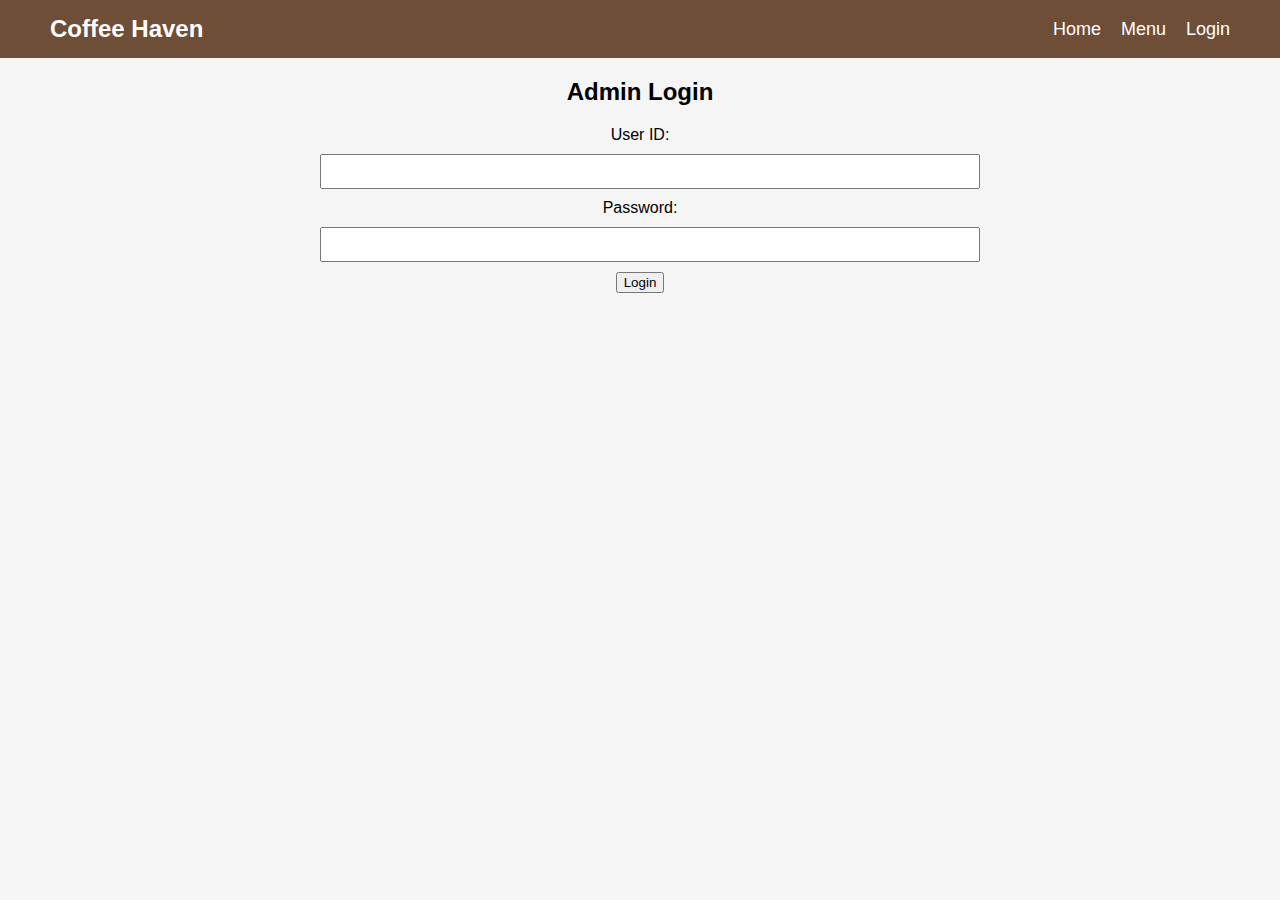
<file: login.html>
<!DOCTYPE html>
<html lang="en">
<head>
    <meta charset="UTF-8">
    <meta name="viewport" content="width=device-width, initial-scale=1.0">
    <title>Admin Login | Coffee Haven</title>
    <link rel="stylesheet" href="styles.css">
</head>
<body>

    <!-- Navigation Bar -->
    <header>
        <div class="logo">Coffee Haven</div>
        <nav>
            <ul>
                <li><a href="index.html">Home</a></li>
                <li><a href="menu.html">Menu</a></li>
                <li><a href="login.html">Login</a></li>
            </ul>
        </nav>
    </header>

    <!-- Login Form Section -->
     <center>
    <section class="login-form">
        <h2>Admin Login</h2>
        <form action="authenticate.php" method="POST" style="height: 100%; width: 50%">
            <label for="userid">User ID:</label>
            <input type="text" id="userid" name="userid" required>

            <label for="password">Password:</label>
            <input type="password" id="password" name="password" required>

            <button type="submit">Login</button>
        </form>
    </section>
    </center>
</body>
</html>
</file>
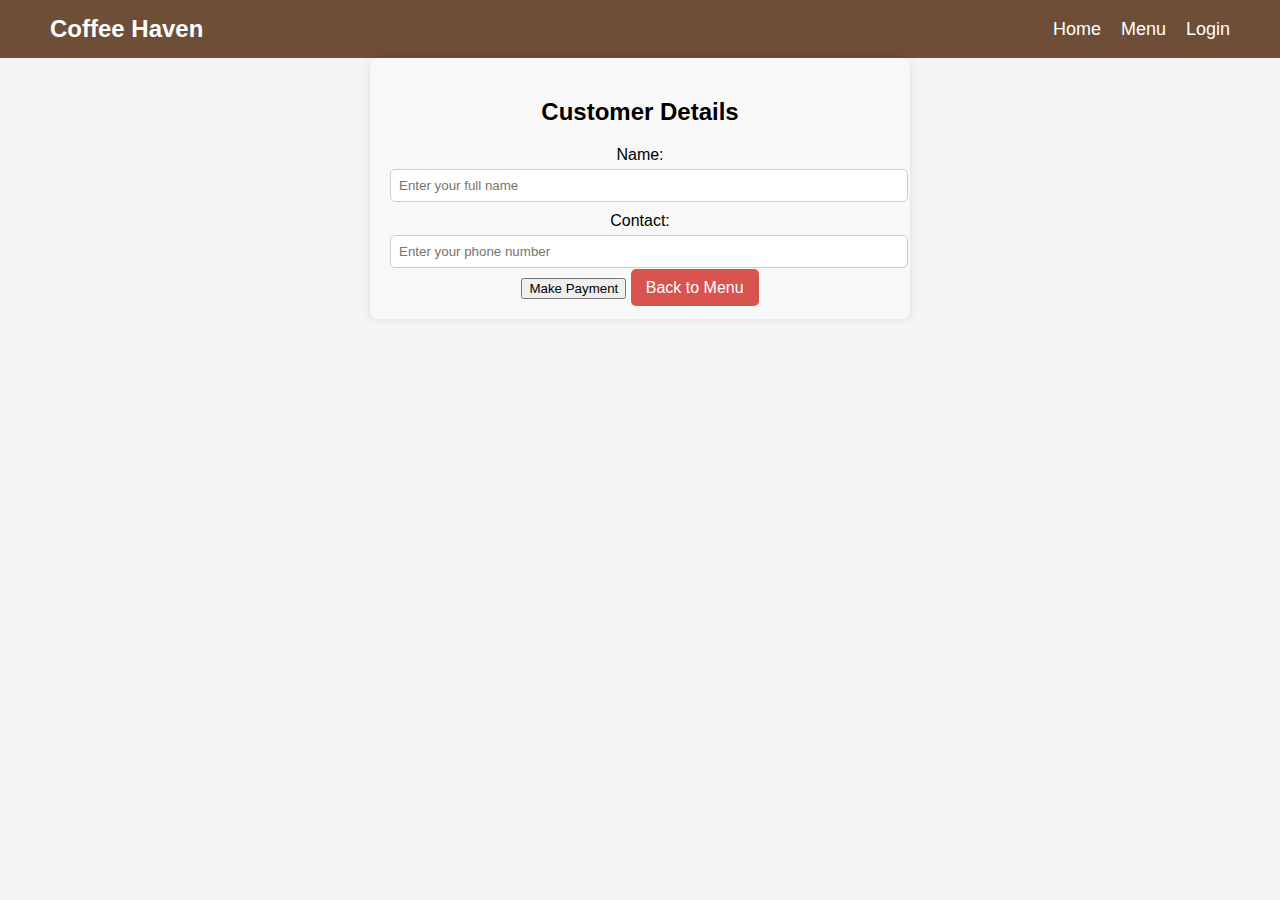
<file: order.html>
<!DOCTYPE html>
<html lang="en">
<head>
    <meta charset="UTF-8">
    <meta name="viewport" content="width=device-width, initial-scale=1.0">
    <title>Order Details | Coffee Haven</title>
    <link rel="stylesheet" href="styles.css">
    <style>
        .order-form, .payment-section {
            max-width: 500px;
            margin: auto;
            padding: 20px;
            background: #f8f8f8;
            border-radius: 8px;
            box-shadow: 0px 0px 10px rgba(0, 0, 0, 0.1);
        }
        .order-form input {
            width: 100%;
            padding: 8px;
            margin: 5px 0 10px;
            border: 1px solid #ccc;
            border-radius: 5px;
        }
        .payment-btn {
            background: #5cb85c;
            color: white;
            padding: 10px 15px;
            border: none;
            cursor: pointer;
            margin-right: 10px;
            border-radius: 5px;
        }
        .payment-btn:hover {
            background: #4cae4c;
        }
        #backToMenu {
            background: #d9534f;
            padding: 10px 15px;
            border-radius: 5px;
            color: white;
            text-decoration: none;
        }
        #backToMenu:hover {
            background: #c9302c;
        }
    </style>
</head>
<body>

    <!-- Navigation Bar -->
    <header>
        <div class="logo">Coffee Haven</div>
        <nav>
            <ul>
                <li><a href="index.html">Home</a></li>
                <li><a href="menu.html">Menu</a></li>
                <li><a href="login.html">Login</a></li>
            </ul>
        </nav>
    </header>

    <!-- Customer Details Form -->
    <section class="order-form">
        <h2>Customer Details</h2>
        <form id="customerForm">
            <label for="name">Name:</label>
            <input type="text" id="name" required placeholder="Enter your full name">

            <label for="contact">Contact:</label>
            <input type="text" id="contact" required placeholder="Enter your phone number">

            <button type="button" id="makePayment" onclick="showPaymentOptions()">Make Payment</button>
            <a href="menu.html" id="backToMenu">Back to Menu</a>
        </form>
    </section>

    <!-- Payment Options -->
    <section class="payment-section" id="paymentSection" style="display:none;">
        <h2>Payment Options</h2>
        <p><strong>Name:</strong> <span id="custName"></span></p>
        <p><strong>Contact:</strong> <span id="custContact"></span></p>
        <p><strong>Total Amount:</strong> ₹<span id="orderTotal"></span></p>

        <button class="payment-btn" onclick="confirmOrder('cash')">Cash</button>
        <button class="payment-btn" onclick="confirmOrder('online')">Online</button>

        <p id="orderMessage" style="font-weight: bold; margin-top: 10px;"></p>
    </section>

    <script>
        let cart = JSON.parse(sessionStorage.getItem("cart")) || [];
        let total = sessionStorage.getItem("total") || 0;

        function showPaymentOptions() {
            let name = document.getElementById("name").value.trim();
            let contact = document.getElementById("contact").value.trim();

            if (!name || !contact) {
                alert("Please enter your details.");
                return;
            }

            if (!/^\d{10}$/.test(contact)) {
                alert("Please enter a valid 10-digit phone number.");
                return;
            }

            document.getElementById("custName").innerText = name;
            document.getElementById("custContact").innerText = contact;
            document.getElementById("orderTotal").innerText = parseFloat(total).toFixed(2);

            document.getElementById("paymentSection").style.display = "block";
        }

        function confirmOrder(paymentMethod) {
            let name = document.getElementById("name").value.trim();
            let contact = document.getElementById("contact").value.trim();

            if (!name || !contact) {
                alert("Please enter your details.");
                return;
            }

            let products = cart.map(item => `${item.item} - ₹${item.price}`).join(", ");

            let formData = new FormData();
            formData.append("name", name);
            formData.append("contact", contact);
            formData.append("products", products);
            formData.append("total", total);
            formData.append("payment_mode", paymentMethod);

            fetch("place_order.php", {
                method: "POST",
                body: formData
            })
            .then(response => response.text())
            .then(data => {
                alert(data);
                document.getElementById("orderMessage").innerText = 
                    paymentMethod === "cash" ? "Order placed" : "Payment successful and Order placed";

                sessionStorage.removeItem("cart");
                sessionStorage.removeItem("total");
            })
            .catch(error => console.error("Error:", error));
        }
    </script>

</body>
</html>
</file>
<file: styles.css>
/* General Styles */
body {
    font-family: Arial, sans-serif;
    margin: 0;
    padding: 0;
    background-color: #f5f5f5;
}

/* Header Styles */
header {
    display: flex;
    justify-content: space-between;
    align-items: center;
    background-color: #6f4e37;
    color: white;
    padding: 15px 50px;
}

.logo {
    font-size: 24px;
    font-weight: bold;
}

nav ul {
    list-style: none;
    display: flex;
    margin: 0;
    padding: 0;
}

nav ul li {
    margin-left: 20px;
}

nav ul li a {
    text-decoration: none;
    color: white;
    font-size: 18px;
}

/* Hero Section */
.hero {
    background: url('coffee-bg.jpg') no-repeat center center/cover;
    height: 80vh;
    display: flex;
    justify-content: center;
    align-items: center;
    text-align: center;
    color: white;
}

.hero-text {
    background: rgba(0, 0, 0, 0.5);
    padding: 20px;
    border-radius: 10px;
}

.hero-text h1 {
    font-size: 48px;
    margin: 0;
}

.hero-text p {
    font-size: 20px;
}

.btn {
    display: inline-block;
    margin-top: 15px;
    padding: 10px 20px;
    background: #d4a373;
    color: white;
    text-decoration: none;
    border-radius: 5px;
}

/* Menu Section */
.menu {
    text-align: center;
    padding: 50px 20px;
    background: #fff;
}

.menu h2 {
    font-size: 32px;
    margin-bottom: 20px;
}

.menu-items {
    display: flex;
    justify-content: center;
    gap: 20px;
}

.menu-item {
    background: #fff;
    padding: 20px;
    box-shadow: 0px 0px 10px rgba(0, 0, 0, 0.1);
    border-radius: 10px;
}

.menu-item img {
    width: 150px;
    height: 150px;
    border-radius: 10px;
}

.menu-item h3 {
    margin: 10px 0;
}

/* Footer */
footer {
    text-align: center;
    padding: 15px;
    background: #6f4e37;
    color: white;
    margin-top: 30px;
}
/* Grid Layout for Menu Items */
.menu-container {
    display: grid;
    grid-template-columns: repeat(auto-fit, minmax(250px, 1fr));
    gap: 20px;
    justify-content: center;
    max-width: 1000px;
    margin: 0 auto;
}

/* Hover Effect for Menu Items */
.menu-item {
    transition: transform 0.3s ease-in-out;
}

.menu-item:hover {
    transform: scale(1.05);
}

/* Image Styling for Better Display */
.menu-item img {
    width: 100%;
    height: 200px;
    border-radius: 10px;
    object-fit: cover;
}

/* Improved Quantity Input Styling */
.quantity {
    font-size: 16px;
    padding: 5px;
}

/* Order Button Hover Effect */
#order-btn:hover {
    background: #d4a373;
}
.cart-section {
    padding: 20px;
    text-align: center;
}

#cart-table {
    width: 100%;
    margin-top: 10px;
}

#cart-table tr td {
    padding: 5px;
    font-size: 18px;
}

#total-price {
    font-size: 22px;
    font-weight: bold;
    margin-top: 10px;
}
.order-form, .payment-section {
    text-align: center;
    margin: 20px auto;
    max-width: 400px;
}

input {
    display: block;
    width: 100%;
    padding: 8px;
    margin: 10px 0;
}

.payment-btn {
    background-color: #008CBA;
    color: white;
    padding: 10px 15px;
    margin: 5px;
    border: none;
    cursor: pointer;
}
</file>
